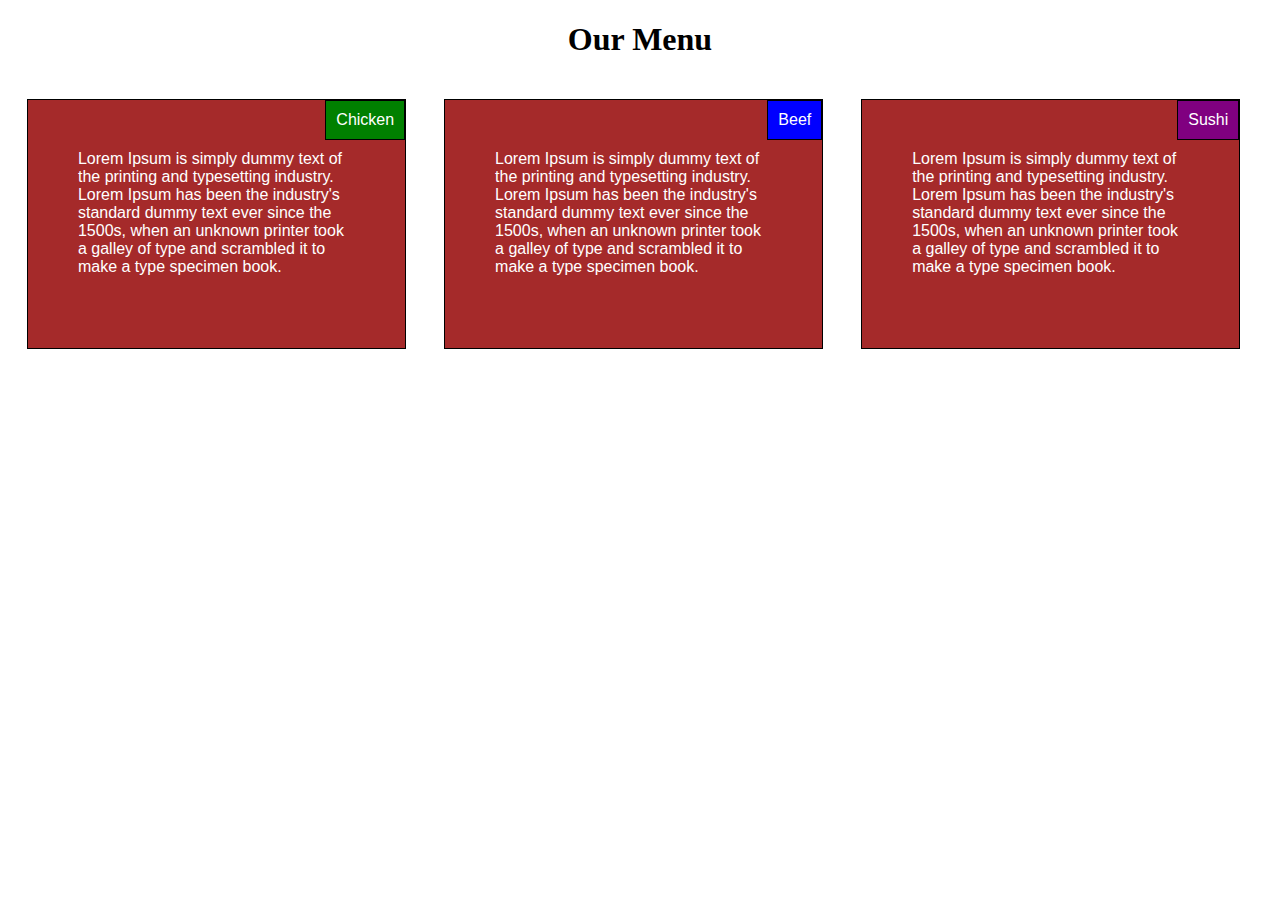
<file: index.html>
<!doctype html>
<html lang="en">
  <head>
    <meta charset="utf-8">
    <meta name="viewport" content="width=device-width, initial-scale=1">
    <title>Assignment Solution for Module 2</title>
    <link rel="stylesheet" href="stylesheets/styles.css">
  </head>
<body>
  <h1>Our Menu</h1>
  <div class="row">
    <div class="col-lg-4 col-md-6 col-sm-12 text">
      <div id="title1">Chicken</div>
    Lorem Ipsum is simply dummy text of the printing and typesetting industry. Lorem Ipsum has been the industry's standard dummy text ever since the 1500s, when an unknown printer took a galley of type and scrambled it to make a type specimen book.
    </div>

    <div class="col-lg-4 col-md-6 col-sm-12 text">
      <div id="title2">Beef</div>
    Lorem Ipsum is simply dummy text of the printing and typesetting industry. Lorem Ipsum has been the industry's standard dummy text ever since the 1500s, when an unknown printer took a galley of type and scrambled it to make a type specimen book.
    </div>
  
    <div class="col-lg-4 col-md-12 col-sm-12 text">
      <div id="title3">Sushi</div>
    Lorem Ipsum is simply dummy text of the printing and typesetting industry. Lorem Ipsum has been the industry's standard dummy text ever since the 1500s, when an unknown printer took a galley of type and scrambled it to make a type specimen book.
    </div>
 
</body>
</html>
</file>
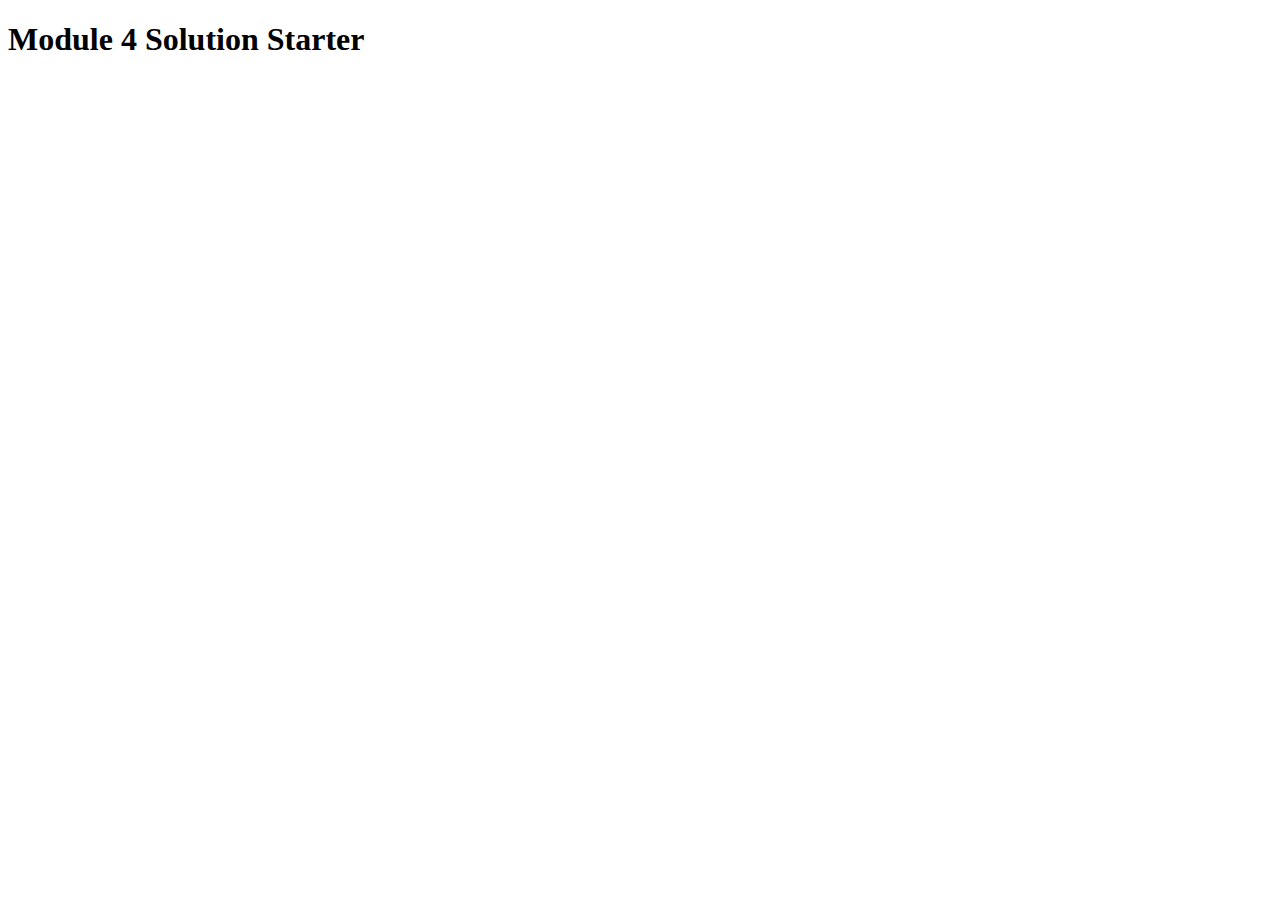
<file: Module4-Solution/index.html>
<!DOCTYPE html>
<html>
<head>
  <meta charset="utf-8">
  <title>Module 4 Solution Starter</title>
  <script src="SpeakHello.js"></script>
  <script src="SpeakGoodBye.js"></script>
  <script src="script.js"></script>
</head>
<body>
  <h1>Module 4 Solution Starter</h1>
</body>
</html>
</file>
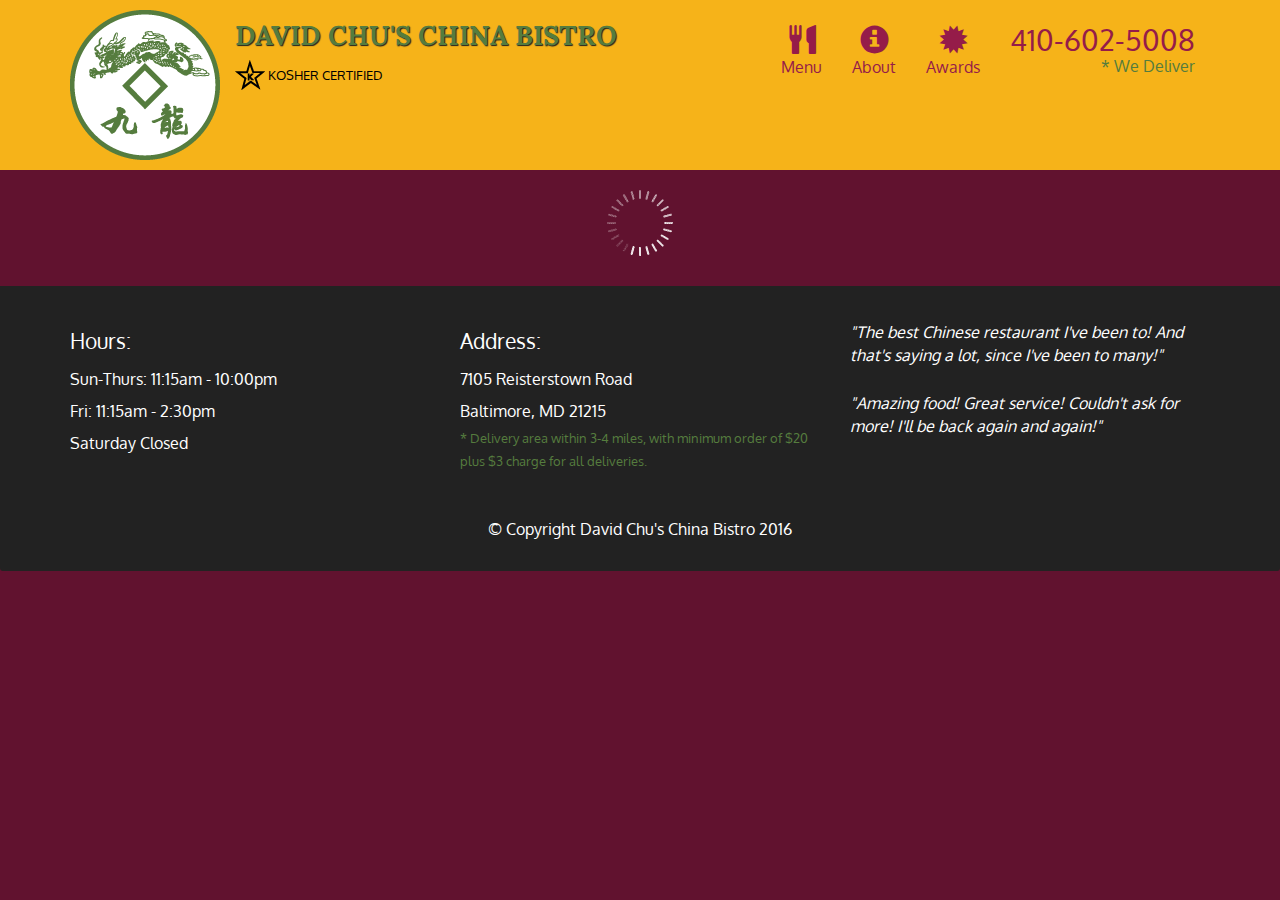
<file: module5solution/index.html>
<!doctype html>
<html lang="en">
  <head>
    <meta charset="utf-8">
    <meta http-equiv="X-UA-Compatible" content="IE=edge">
    <meta name="viewport" content="width=device-width, initial-scale=1">
    <title>David Chu's China Bistro</title>
    <link rel="stylesheet" href="css/bootstrap.min.css">
    <link rel="stylesheet" href="css/styles.css">
    <link href='https://fonts.googleapis.com/css?family=Oxygen:400,300,700' rel='stylesheet' type='text/css'>
    <link href='https://fonts.googleapis.com/css?family=Lora' rel='stylesheet' type='text/css'>
  </head>
<body>
  <header>
    <nav id="header-nav" class="navbar navbar-default">
      <div class="container">
        <div class="navbar-header">
          <a href="index.html" class="pull-left visible-md visible-lg">
            <div id="logo-img" alt="Logo image"></div>
          </a>

          <div class="navbar-brand">
            <a href="index.html"><h1>David Chu's China Bistro</h1></a>
            <p>
              <img src="images/star-k-logo.png" alt="Kosher certification">
              <span>Kosher Certified</span>
            </p>
          </div>

          <button id="navbarToggle" type="button" class="navbar-toggle collapsed" data-toggle="collapse" data-target="#collapsable-nav" aria-expanded="false">
            <span class="sr-only">Toggle navigation</span>
            <span class="icon-bar"></span>
            <span class="icon-bar"></span>
            <span class="icon-bar"></span>
          </button>
        </div>
        
        <div id="collapsable-nav" class="collapse navbar-collapse">
           <ul id="nav-list" class="nav navbar-nav navbar-right">
            <li id="navHomeButton" class="visible-xs active">
              <a href="index.html">
                <span class="glyphicon glyphicon-home"></span> Home</a>
            </li>
            <li id="navMenuButton">
              <a href="#" onclick="$dc.loadMenuCategories();">
                <span class="glyphicon glyphicon-cutlery"></span><br class="hidden-xs"> Menu</a>
            </li>
            <li>
              <a href="#">
                <span class="glyphicon glyphicon-info-sign"></span><br class="hidden-xs"> About</a>
            </li>
            <li>
              <a href="#">
                <span class="glyphicon glyphicon-certificate"></span><br class="hidden-xs"> Awards</a>
            </li>
            <li id="phone" class="hidden-xs">
              <a href="tel:410-602-5008">
                <span>410-602-5008</span></a><div>* We Deliver</div>
            </li>
          </ul><!-- #nav-list -->
        </div><!-- .collapse .navbar-collapse -->
      </div><!-- .container -->
    </nav><!-- #header-nav -->
  </header>

  <div id="call-btn" class="visible-xs">
    <a class="btn" href="tel:410-602-5008">
    <span class="glyphicon glyphicon-earphone"></span>
    410-602-5008
    </a>
  </div>
  <div id="xs-deliver" class="text-center visible-xs">* We Deliver</div>

  <div id="main-content" class="container"></div>

  <footer class="panel-footer">
    <div class="container">
      <div class="row">
        <section id="hours" class="col-sm-4">
          <span>Hours:</span><br>
          Sun-Thurs: 11:15am - 10:00pm<br>
          Fri: 11:15am - 2:30pm<br>
          Saturday Closed
          <hr class="visible-xs">
        </section>
        <section id="address" class="col-sm-4">
          <span>Address:</span><br>
          7105 Reisterstown Road<br>
          Baltimore, MD 21215
          <p>* Delivery area within 3-4 miles, with minimum order of $20 plus $3 charge for all deliveries.</p>
          <hr class="visible-xs">
        </section>
        <section id="testimonials" class="col-sm-4">
          <p>"The best Chinese restaurant I've been to! And that's saying a lot, since I've been to many!"</p>
          <p>"Amazing food! Great service! Couldn't ask for more! I'll be back again and again!"</p>
        </section>
      </div>
      <div class="text-center">&copy; Copyright David Chu's China Bistro 2016</div>
    </div>
  </footer>

  <!-- jQuery (Bootstrap JS plugins depend on it) -->
  <script src="js/jquery-2.1.4.min.js"></script>
  <script src="js/bootstrap.min.js"></script>
  <script src="js/ajax-utils.js"></script>
  <script src="js/script.js"></script>
</body>
</html>
</file>
<file: stylesheets/styles.css>
.row {
  width: 100%;
}
h1 {
  text-align: center;
}
* {
  box-sizing: border-box;
}
.text {
  border: 1px solid black;
  background-color: #A52A2A;
  width: 90%;
  height: 250px;
  font-family: Helvetica;
  color: white;
  padding: 50px;
  position: relative;
}
#title1 {
  position: absolute;
  top: 0px;
  right: 0px;
  padding: 10px;
  border: 1px solid black;
  background-color: green;
}
#title2 {
  position: absolute;
  top: 0px;
  right: 0px;
  padding: 10px;
  border: 1px solid black;
  background-color: blue;
}
#title3 {
  position: absolute;
  top: 0px;
  right: 0px;
  padding: 10px;
  border: 1px solid black;
  background-color: purple;
}

/********** Large devices only **********/
@media (min-width: 992px) {
  .col-lg-4{
    float: left;
    width: 30.00%;
    margin: 1.5%;
    }
}

/********** Medium devices only **********/
@media (min-width: 768px) and (max-width: 991px) {
  .col-md-6 {
    float: left;
    width: 45%;
    margin: 2.5%;
  }
  .col-md-12 {
    float: left;
    width: 95%;
    margin-right: 2.5%;
    margin-left: 2.5%;
  }
}

/********** Small devices only **********/
@media (max-width: 767px) {
  .col-sm-12 {
    float: left;
    width: 98%;
    margin: 1%;
  }
}
</file>
<file: module5solution/css/styles.css>
body {
  font-size: 16px;
  color: #fff;
  background-color: #61122f;
  font-family: 'Oxygen', sans-serif;
}

/** HEADER **/
#header-nav {
  background-color: #f6b319;
  border-radius: 0;
  border: 0;
}

#logo-img {
  background: url('../images/restaurant-logo_large.png') no-repeat;
  width: 150px;
  height: 150px;
  margin: 10px 15px 10px 0;
}

.navbar-brand {
  padding-top: 25px;
}
.navbar-brand h1 { /* Restaurant name */
  font-family: 'Lora', serif;
  color: #557c3e;
  font-size: 1.5em;
  text-transform: uppercase;
  font-weight: bold;
  text-shadow: 1px 1px 1px #222;
  margin-top: 0;
  margin-bottom: 0;
  line-height: .75;
}
.navbar-brand a:hover, .navbar-brand a:focus {
  text-decoration: none;
}
.navbar-brand p { /* Kosher cert */
  color: #000;
  text-transform: uppercase;
  font-size: .7em;
  margin-top: 15px;
}
.navbar-brand p span { /* Star-K */
  vertical-align: middle;
}

#nav-list {
  margin-top: 10px;
}
#nav-list a {
  color: #951C49;
  text-align: center;
}
#nav-list a:hover {
  background: #E7E7E7;
}
#nav-list a span {
  font-size: 1.8em;
}

#phone {
  margin-top: 5px;
}
#phone a { /* Phone number */
  text-align: right;
  padding-bottom: 0;
}
#phone div { /* We Deliver */
  color: #557c3e;
  text-align: right;
  padding-right: 15px;
}

.navbar-header button.navbar-toggle, .navbar-header .icon-bar {
  border: 1px solid #61122f;
}
.navbar-header button.navbar-toggle {
  clear: both;
  margin-top: -30px;
}
/* END HEADER */

/* FOOTER */
.panel-footer {
  margin-top: 30px;
  padding-top: 35px;
  padding-bottom: 30px;
  background-color: #222;
  border-top: 0;
}
.panel-footer div.row {
  margin-bottom: 35px;
}
#hours, #address {
  line-height: 2;
}
#hours > span, #address > span {
  font-size: 1.3em;
}
#address p {
  color: #557c3e;
  font-size: .8em;
  line-height: 1.8;
}
#testimonials {
  font-style: italic;
}
#testimonials p:nth-child(2) {
  margin-top: 25px;
}
/* END FOOTER */



/* HOME PAGE */
.container .jumbotron {
  box-shadow: 0 0 50px #3F0C1F;
  border: 2px solid #3F0C1F;
}

#menu-tile, #specials-tile, #map-tile {
  height: 250px;
  width: 100%;
  margin-bottom: 15px;
  position: relative;
  border: 2px solid #3F0C1F;
  overflow: hidden;
}
#menu-tile:hover, #specials-tile:hover, #map-tile:hover {
  box-shadow: 0 1px 5px 1px #cccccc;
}
#menu-tile {
  background: url('../images/menu-tile.jpg') no-repeat;
  background-position: center;
}
#specials-tile {
  background: url('../images/specials-tile.jpg') no-repeat;
  background-position: center;
}
#menu-tile span, #specials-tile span, #map-tile span {
  position: absolute;
  bottom: 0;
  right: 0;
  width: 100%;
  text-align: center;
  font-size: 1.6em;
  text-transform: uppercase;
  background-color: #000;
  color: #fff;
  opacity: .8;
}
/* END HOME PAGE */

/* MENU CATEGORIES PAGE */
.category-tile { 
  position: relative;
  border: 2px solid #3F0C1F;
  overflow: hidden;
  width: 200px;
  height: 200px;
  margin: 0 auto 15px;
}
.category-tile span {
  position: absolute;
  bottom: 0;
  right: 0;
  width: 100%;
  text-align: center;
  font-size: 1.2em;
  text-transform: uppercase;
  background-color: #000;
  color: #fff;
  opacity: .8;
}
.category-tile:hover {
  box-shadow: 0 1px 5px 1px #cccccc;
}

#menu-categories-title + div {
  margin-bottom: 50px;
}
/* END MENU CATEGORIES PAGE */

/* SINGLE CATEGORY PAGE */
.menu-item-tile {
  margin-bottom: 25px;
}
.menu-item-tile hr {
  width: 80%;
}
.menu-item-tile .menu-item-price {
  font-size: 1.1em;
  text-align: right;
  margin-top: -15px;
  margin-right: -15px;
}
.menu-item-tile .menu-item-price span {
  font-size: .6em;
}
.menu-item-photo {
  position: relative;
  border: 2px solid #3F0C1F; 
  overflow: hidden;
  padding: 0;
  margin-right: -15px;
  margin-left: auto;
  margin-bottom: 20px;
  max-width: 250px;
}
.menu-item-photo div {
  position: absolute;
  bottom: 0;
  right: 0;
  width: 80px;
  background-color: #557c3e;
  text-align: center;
}
.menu-item-description {
  padding-right: 30px;
}
h3.menu-item-title {
  margin: 0 0 10px;
}
.menu-item-details {
  font-size: .9em;
  font-style: italic;
}
/* END SINGLE CATEGORY PAGE */


/********** Large devices only **********/
@media (min-width: 1200px) {
  .container .jumbotron {
    background: url('../images/jumbotron_1200.jpg') no-repeat;
    height: 675px;
  }
}

/********** Medium devices only **********/
@media (min-width: 992px) and (max-width: 1199px) {
  /* Header */
  #logo-img {
    background: url('../images/restaurant-logo_medium.png') no-repeat;
    width: 100px;
    height: 100px;
    margin: 5px 5px 5px 0;
  }
  /* End Header */

  /* Home Page */
  .container .jumbotron {
    background: url('../images/jumbotron_992.jpg') no-repeat;
    height: 558px;
  }
  /* End Home Page */
}

/********** Small devices only **********/
@media (min-width: 768px) and (max-width: 991px) {
  /* Home Page */
  .container .jumbotron {
    background: url('../images/jumbotron_768.jpg') no-repeat;
    height: 432px;
  }
  /* End Home Page */
}

/********** Extra small devices only **********/
@media (max-width: 767px) {
  /* Header */
  .navbar-brand {
    padding-top: 10px;
    height: 80px;
  }
  .navbar-brand h1 { /* Restaurant name */
    padding-top: 10px;
    font-size: 5vw; /* 1vw = 1% of viewport width */
  }
  .navbar-brand p { /* Kosher cert */
    font-size: .6em;
    margin-top: 12px;
  }
  .navbar-brand p img { /* Star-K */
    height: 20px;
  }

  #collapsable-nav a { /* Collapsed nav menu text */
    font-size: 1.2em;
  }
  #collapsable-nav a span { /* Collapsed nav menu glyph */
    font-size: 1em;
    margin-right: 5px;
  }

  #call-btn > a {
    font-size: 1.5em;
    display: block;
    margin: 0 20px;
    padding: 10px;
    border: 2px solid #fff;
    background-color: #f6b319;
    color: #951c49;
  }
  #xs-deliver {
    margin-top: 5px;
    font-size: .7em;
    letter-spacing: .1em;
    text-transform: uppercase;
  }
  /* End Header */

  /* Footer */
  .panel-footer section {
    margin-bottom: 30px;
    text-align: center;
  }
  .panel-footer section:nth-child(3) {
    margin-bottom: 0; /* margin already exists on the whole row */
  }
  .panel-footer section hr {
    width: 50%;
  }
  /* End Footer */

  /* Home Page */
  .container .jumbotron {
    margin-top: 30px;
    padding: 0;
  }
  #menu-tile, #specials-tile {
    width: 360px;
    margin: 0 auto 15px;
  }

  .menu-item-photo {
    margin-right: auto;
  }
  .menu-item-tile .menu-item-price {
    text-align: center;
  }
  .menu-item-description {
    text-align: center;;
  }
}


/********** Super extra small devices Only :-) (e.g., iPhone 4) **********/
@media (max-width: 479px) {
  /* Header */
  .navbar-brand h1 { /* Restaurant name */
    padding-top: 5px;
    font-size: 6vw;
  }
  /* End Header */
  
  /* Home page */
  #menu-tile, #specials-tile {
    width: 280px;
    margin: 0 auto 15px;
  }

  .col-xxs-12 {
    position: relative;
    min-height: 1px;
    padding-right: 15px;
    padding-left: 15px;
    float: left;
    width: 100%;
  }
}
</file>
